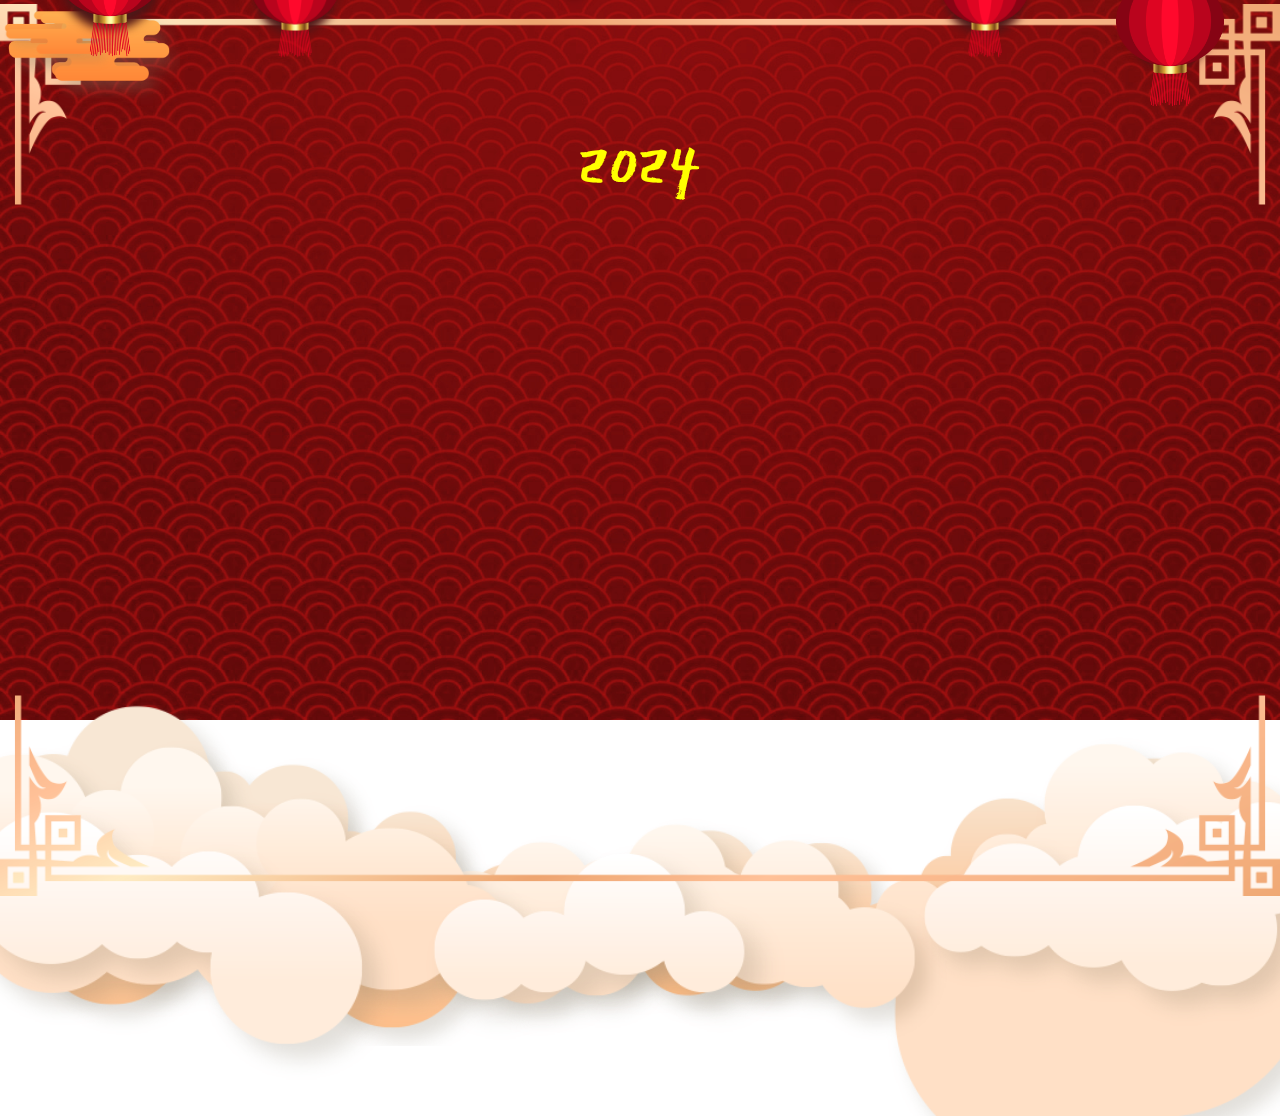
<file: index.html>
<!DOCTYPE html>
<html lang="en">
<head>
    <meta charset="UTF-8">
    <meta http-equiv="X-UA-Compatible" content="IE=edge">
    <link rel="website icon" type="png" href="image/dragon.png">
    <meta name="viewport" content="width=device-width, initial-scale=1.0">
    <link rel="stylesheet" href="https://cdnjs.cloudflare.com/ajax/libs/font-awesome/6.2.1/css/all.min.css" integrity="sha512-MV7K8+y+gLIBoVD59lQIYicR65iaqukzvf/nwasF0nqhPay5w/9lJmVM2hMDcnK1OnMGCdVK+iQrJ7lzPJQd1w==" crossorigin="anonymous" referrerpolicy="no-referrer" />
    <link rel="stylesheet" href="intro.css">
    <title>2024!</title>
</head>
<body>
    <div class="box-slider">
        <div class="slider1">
            <img src="image/bgr.jpg" alt="">
            <div class="happynewyear">
                <div class="textHappynewyear">
                    <div class="box-span">
                        <span></span>
                    </div>
                    <div class="box-span">
                        <span></span>
                    </div>
                    <div class="box-span">
                        <span></span>
                    </div>
                    <div class="box-span">
                        <span></span>
                    </div>
                </div>
            </div>
            <div class="box-button">
                <div class="button">
                    <button>Hãy ấn vào đây!</button>
                    <span><i class="fas fa-question-circle"></i></span>
                </div>
            </div>
            <div class="box-slider_img1">
                <div class="slider-img1">
                    <img src="image/circular-pattern.png" alt="">
                </div>
                <div class="pattern">
                    <img src="image/pattern.png" alt="">
                </div>
            </div>
            <div class="circle">
                <span></span>
            </div>
            <div class="box-flower">
                <div class="flower-img">
                    <img src="image/flower.png" alt="">
                </div>
                <div class="flower-img">
                    <img src="image/flower.png" alt="">
                </div>
                <div class="flower-img">
                    <img src="image/flower1.png" alt="">
                </div>
                <div class="flower-img">
                    <img src="image/flower1.png" alt="">
                </div>
                <div class="flower-img">
                    <img src="image/flower2.png" alt="">
                </div>
                <div class="flower-img">
                    <img src="image/flower2.png" alt="">
                </div>
            </div>
            <div class="box-slider_img2">
                <div class="box-slider-img2">
                    <div class="slider-img2">
                        <img src="image/lanterns.png" alt="">
                    </div>
                </div>
                <div class="box-slider-img3">
                    <div class="slider-img3">
                        <img src="image/lanterns.png" alt="">
                    </div>
                </div>
                <div class="box-slider-img4">
                    <div class="slider-img4">
                        <img src="image/lanterns.png" alt="">
                    </div>
                </div>
                <div class="box-slider-img5">
                    <div class="slider-img5">
                        <img src="image/lanterns.png" alt="">
                    </div>
                </div>
            </div>
            <div class="slider-img6">
                <img src="image/cloud-red3.png" alt="">
                <img src="image/cloud-red3.png" alt="">
                <img src="image/cloud-red3.png" alt="">
            </div>
            <div class="box-lion_dance">
                <div class="lion_dance1">
                    <img src="image/Lion-dance.gif" alt="">
                </div>
                <div class="lion_dance2">
                    <img src="image/Lion-dance2.gif" alt="">
                </div>
            </div>
            <div class="cat">
                <img src="image/dragon.png" alt="">
            </div>
            <div class="box-number">
                <div class="number2023">
                    <div class="number">
                        <span>2</span>
                    </div>
                    <div class="number">
                        <span>0</span>
                    </div>
                    <div class="number">
                        <span>2</span>
                    </div>
                    <div class="number">
                        <span>4</span>
                    </div>
                </div>
            </div>
            <div class="box-rim">
                <div class="rim1">
                    <img src="image/rim1.png" alt="">
                </div>
                <div class="rim2">
                    <img src="image/rim1.png" alt="">
                </div>
            </div>
            <div class="box-texture_clouds">
                <div class="texture_clouds1">
                    <img src="image/texture-clouds.png" alt="">
                </div>
                <div class="texture_clouds1">
                    <img src="image/texture-clouds.png" alt="">
                </div>
                <div class="texture_clouds1">
                    <img src="image/texture-clouds.png" alt="">
                </div>
                <div class="texture_clouds1">
                    <img src="image/texture-clouds.png" alt="">
                </div>
                <div class="texture_clouds1">
                    <img src="image/texture-clouds.png" alt="">
                </div>
            </div>
            <div class="box-big_clouds">
                <div class="big_clouds1">
                    <img src="image/big-clouds1.png" alt="">
                </div>
                <div class="big_clouds2">
                    <img src="image/big-clouds2.png" alt="">
                </div>
                <div class="big_clouds3">
                    <img src="image/big-clouds3.png" alt="">
                </div>
            </div>
        </div>
        <div class="slider2">
            <div class="rhombus"></div>
            <div class="rhombus"></div>
            <div class="rhombus-img">
                <img src="image/1234.png" alt="">
            </div>
            <div class="mail">
                <button><i class="fas fa-gift"></i></button>
                <span class="heart"><i class="fa-solid fa-heart"></i></span>
            </div>
        </div>
        <div class="slider3">
            <div class="box-content">
                <div class="left">
                    <img src="image/bg1.jpg" alt="">
                    <div class="center">

                    </div>
                    <div class="lanterns-content">
                        <img src="image/lanterns.png" alt="">
                    </div>
                    <div class="box-big_flowers">
                        <img src="image/big-flower.png" alt="">
                        <img src="image/big-flower.png" alt="">
                        <img src="image/big-flower.png" alt="">
                        <img src="image/big-flower1.png" alt="">
                        <img src="image/big-flower1.png" alt="">
                        <img src="image/big-flower2.png" alt="">
                        <img src="image/big-flower2.png" alt="">
                        <img src="image/big-flower2.png" alt="">
                    </div>
                    <div class="box-circle_left">
                        <div class="circle_left">
                            <img src="image/circular-pattern.png" alt="">
                            <div class="text-content">
                                <h2>Happy New</h2>
                                <h1>Year</h1>
                                <span>2024</span>
                            </div>
                        </div>
                    </div>
                    <div class="apricot_blossom">
                        <img src="image/apricot-blossom.png" alt="">
                        <img src="image/apricot-blossom.png" alt="">
                        <img src="image/apricot-blossom.png" alt="">
                        <img src="image/apricot-blossom.png" alt="">
                        <img src="image/apricot-blossom.png" alt="">
                        <img src="image/apricot-blossom.png" alt="">
                    </div>
                </div>
                <div class="right">
                    <div class="content">
                        <div class="title">
                            <h1>&#129505Dear&#129505</h1>
                        </div>
                        <p>Kính gửi quý đối tác, quý khách hàng!
                            Chúng tôi trân trọng gửi đến quý vị những lời chúc mừng năm mới 2024.
                            Năm vừa qua, sự hỗ trợ của quý đối tác, lòng tin và ủng hộ của quý khách hàng đã góp phần quan trọng vào thành công của chúng tôi. Chúng tôi hứa sẽ tiếp tục nỗ lực để mang đến cho quý khách hàng những trải nghiệm và giải pháp tốt nhất và cam kết duy trì và phát triển mối quan hệ này trong thời gian tới. 
                            Sau cùng, chúng tôi xin chúc quý vị có những kỳ nghỉ an lành, tràn đầy niềm vui và hạnh phúc bên gia đình, một năm mới sức khoẻ, thành công.
                        </p>
                        <div class="fixedContent">
                            <h3>From: Công ty Cổ phần Hoá Nông An Giang</h3>
                        </div>
                    </div>
                </div>
            </div>
            <i class="fa-solid fa-xmark"></i>
        </div>
    </div>

    <audio id="song">
        <source src="./nhac.mp3" type="audio/mp3">
    </audio>

<script src="intro.js"></script>
</body>
</html>
</file>
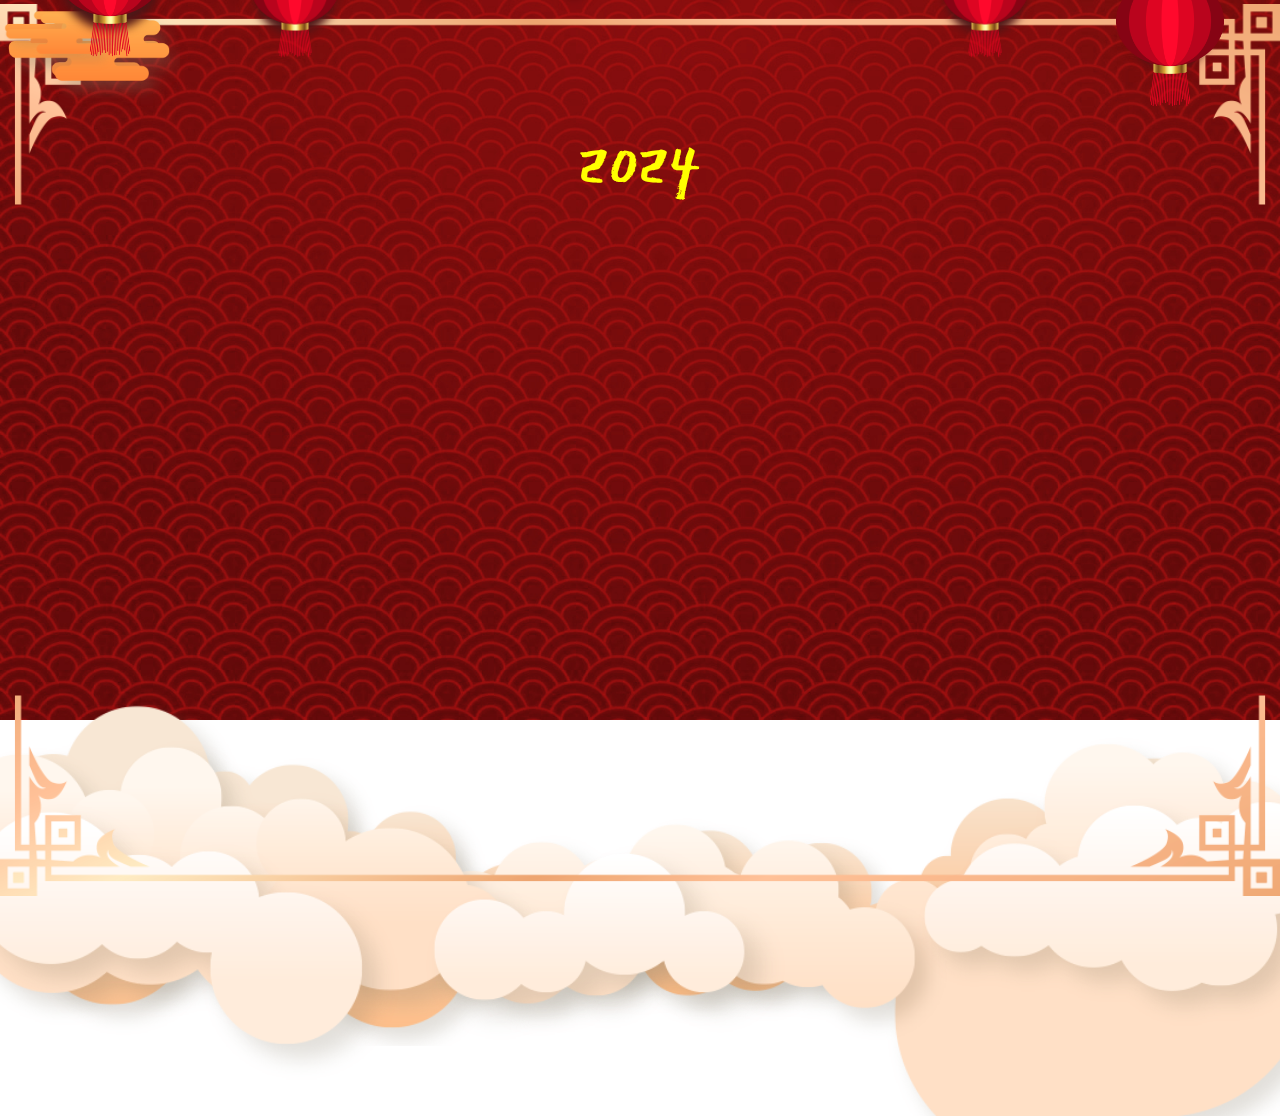
<file: intro.html>
<!DOCTYPE html>
<html lang="en">
<head>
    <meta charset="UTF-8">
    <meta http-equiv="X-UA-Compatible" content="IE=edge">
    <link rel="website icon" type="png" href="image/dragon.png">
    <meta name="viewport" content="width=device-width, initial-scale=1.0">
    <link rel="stylesheet" href="https://cdnjs.cloudflare.com/ajax/libs/font-awesome/6.2.1/css/all.min.css" integrity="sha512-MV7K8+y+gLIBoVD59lQIYicR65iaqukzvf/nwasF0nqhPay5w/9lJmVM2hMDcnK1OnMGCdVK+iQrJ7lzPJQd1w==" crossorigin="anonymous" referrerpolicy="no-referrer" />
    <link rel="stylesheet" href="intro.css">
    <title>2024!</title>
</head>
<body>
    <div class="box-slider">
        <div class="slider1">
            <img src="image/bgr.jpg" alt="">
            <div class="happynewyear">
                <div class="textHappynewyear">
                    <div class="box-span">
                        <span></span>
                    </div>
                    <div class="box-span">
                        <span></span>
                    </div>
                    <div class="box-span">
                        <span></span>
                    </div>
                    <div class="box-span">
                        <span></span>
                    </div>
                </div>
            </div>
            <div class="box-button">
                <div class="button">
                    <button>Hãy ấn vào đây!</button>
                    <span><i class="fa-solid fa-heart"></i></span>
                </div>
            </div>
            <div class="box-slider_img1">
                <div class="slider-img1">
                    <img src="image/circular-pattern.png" alt="">
                </div>
                <div class="pattern">
                    <img src="image/pattern.png" alt="">
                </div>
            </div>
            <div class="circle">
                <span></span>
            </div>
            <div class="box-flower">
                <div class="flower-img">
                    <img src="image/flower.png" alt="">
                </div>
                <div class="flower-img">
                    <img src="image/flower.png" alt="">
                </div>
                <div class="flower-img">
                    <img src="image/flower1.png" alt="">
                </div>
                <div class="flower-img">
                    <img src="image/flower1.png" alt="">
                </div>
                <div class="flower-img">
                    <img src="image/flower2.png" alt="">
                </div>
                <div class="flower-img">
                    <img src="image/flower2.png" alt="">
                </div>
            </div>
            <div class="box-slider_img2">
                <div class="box-slider-img2">
                    <div class="slider-img2">
                        <img src="image/lanterns.png" alt="">
                    </div>
                </div>
                <div class="box-slider-img3">
                    <div class="slider-img3">
                        <img src="image/lanterns.png" alt="">
                    </div>
                </div>
                <div class="box-slider-img4">
                    <div class="slider-img4">
                        <img src="image/lanterns.png" alt="">
                    </div>
                </div>
                <div class="box-slider-img5">
                    <div class="slider-img5">
                        <img src="image/lanterns.png" alt="">
                    </div>
                </div>
            </div>
            <div class="slider-img6">
                <img src="image/cloud-red3.png" alt="">
                <img src="image/cloud-red3.png" alt="">
                <img src="image/cloud-red3.png" alt="">
            </div>
            <div class="box-lion_dance">
                <div class="lion_dance1">
                    <img src="image/Lion-dance.gif" alt="">
                </div>
                <div class="lion_dance2">
                    <img src="image/Lion-dance2.gif" alt="">
                </div>
            </div>
            <div class="cat">
                <img src="image/dragon.png" alt="">
            </div>
            <div class="box-number">
                <div class="number2023">
                    <div class="number">
                        <span>2</span>
                    </div>
                    <div class="number">
                        <span>0</span>
                    </div>
                    <div class="number">
                        <span>2</span>
                    </div>
                    <div class="number">
                        <span>4</span>
                    </div>
                </div>
            </div>
            <div class="box-rim">
                <div class="rim1">
                    <img src="image/rim1.png" alt="">
                </div>
                <div class="rim2">
                    <img src="image/rim1.png" alt="">
                </div>
            </div>
            <div class="box-texture_clouds">
                <div class="texture_clouds1">
                    <img src="image/texture-clouds.png" alt="">
                </div>
                <div class="texture_clouds1">
                    <img src="image/texture-clouds.png" alt="">
                </div>
                <div class="texture_clouds1">
                    <img src="image/texture-clouds.png" alt="">
                </div>
                <div class="texture_clouds1">
                    <img src="image/texture-clouds.png" alt="">
                </div>
                <div class="texture_clouds1">
                    <img src="image/texture-clouds.png" alt="">
                </div>
            </div>
            <div class="box-big_clouds">
                <div class="big_clouds1">
                    <img src="image/big-clouds1.png" alt="">
                </div>
                <div class="big_clouds2">
                    <img src="image/big-clouds2.png" alt="">
                </div>
                <div class="big_clouds3">
                    <img src="image/big-clouds3.png" alt="">
                </div>
            </div>
        </div>
        <div class="slider2">
            <div class="rhombus"></div>
            <div class="rhombus"></div>
            <div class="rhombus-img">
                <img src="image/meomeo.jpeg" alt="">
            </div>
            <div class="mail">
                <button><i class="fa-regular fa-envelope"></i></button>
                <span class="heart"><i class="fa-solid fa-heart"></i></span>
            </div>
        </div>
        <div class="slider3">
            <div class="box-content">
                <div class="left">
                    <img src="image/bg1.jpg" alt="">
                    <div class="center">

                    </div>
                    <div class="lanterns-content">
                        <img src="image/lanterns.png" alt="">
                    </div>
                    <div class="box-big_flowers">
                        <img src="image/big-flower.png" alt="">
                        <img src="image/big-flower.png" alt="">
                        <img src="image/big-flower.png" alt="">
                        <img src="image/big-flower1.png" alt="">
                        <img src="image/big-flower1.png" alt="">
                        <img src="image/big-flower2.png" alt="">
                        <img src="image/big-flower2.png" alt="">
                        <img src="image/big-flower2.png" alt="">
                    </div>
                    <div class="box-circle_left">
                        <div class="circle_left">
                            <img src="image/circular-pattern.png" alt="">
                            <div class="text-content">
                                <h2>Happy New</h2>
                                <h1>Year</h1>
                                <span>2024</span>
                            </div>
                        </div>
                    </div>
                    <div class="apricot_blossom">
                        <img src="image/apricot-blossom.png" alt="">
                        <img src="image/apricot-blossom.png" alt="">
                        <img src="image/apricot-blossom.png" alt="">
                        <img src="image/apricot-blossom.png" alt="">
                        <img src="image/apricot-blossom.png" alt="">
                        <img src="image/apricot-blossom.png" alt="">
                    </div>
                </div>
                <div class="right">
                    <div class="content">
                        <div class="title">
                            <h1>&#129505Dear&#129505</h1>
                        </div>
                        <p>Năm mới đến rồi, chúc mọi người có một bầu trời sức khoẻ, một biển cả tình thương, một đại dương tình cảm, một điệp khúc tình yêu, một người yêu chung thủy, một tình bạn mênh mông, một gia đình thịnh vượng. Chúc các bà, các ông, các cô, các chú, các chị, các anh, các bạn sang năm mới vạn sự như ý, tỉ sự như mơ, làm việc như thơ, đời vui như nhạc, coi tiền như rác, coi bạc như rơm, chung thủy với cơm và sắt son với phở.
                        </p>
                        <div class="fixedContent">
                            <h3>From: Nguyễn Quốc Duy</h3>
                        </div>
                    </div>
                </div>
            </div>
            <i class="fa-solid fa-xmark"></i>
        </div>
    </div>

    <audio id="song">
        <source src="./nhac.mp3" type="audio/mp3">
    </audio>

<script src="intro.js"></script>
</body>
</html>
</file>
<file: intro.css>
@import url('https://fonts.googleapis.com/css2?family=Water+Brush&display=swap');
@import url('https://fonts.googleapis.com/css2?family=East+Sea+Dokdo&display=swap');
@import url('https://fonts.googleapis.com/css2?family=Roboto&display=swap');
@import url('https://fonts.googleapis.com/css2?family=Lobster&display=swap');
@import url('https://fonts.googleapis.com/css2?family=Anton&display=swap');
@import url('https://fonts.googleapis.com/css2?family=Dancing+Script:wght@700&display=swap');
*{
    margin: 0;
    padding: 0;
    box-sizing: border-box;

}
body{
    width: 100vw;
    height: 100vh;
    overflow: hidden;
}
.box-slider{
    width: 100%;
    height: 100%;
    position: relative;
}
.box-slider_img1{
    width: 100%;
    height: 100%;
    position: absolute;
    z-index: 1000;
    top: 0;
}
.slider1{
    width: 100%;
    height: 100%;
    overflow: hidden;
    animation: slider1 3s forwards;
    user-select: none;
}
@keyframes slider1{
    0%{
        transform: scale(3);
        filter: blur(10px);
    }
    100%{
        transform: scale(1);
        filter: blur(0);
    }
}
.slider1 img{
    width: 100%;
}
.happynewyear{
    position: absolute;
    width: 100%;
    display: flex;
    justify-content: center;
    top: 0;
    left: 0;
    z-index: 100000;
}
.textHappynewyear{
    position: absolute;
    width: 500px;
    height: 80px;
    display: flex;
    justify-content: space-between;
    top: 20px;
    transform: translateY(-130px);
    animation: textHappyTransform 1s 3s forwards;
}
@keyframes textHappyTransform{
    0%{
        transform: translateY(-130px);
    }
    50%,100%{
        transform: translateY(0px);
    }
}
.box-span{
    top: 0;
}
.textHappynewyear .box-span span{
    width: 80px;
    height: 80px;
    background-color: red;
    transform: rotate(45deg);
    display: flex;
    justify-content: center;
    align-items: center;
    box-shadow: inset 0px 0px 10px rgb(0, 0, 0, 0.6);
}
.textHappynewyear .box-span:nth-child(1){
    animation: rotateText 5s linear infinite;
}
@keyframes rotateText{
    0%{
        transform: rotate(0deg);
        transform-origin: top;
    }
    25%{
        transform: rotate(5deg);
        transform-origin: top;
    }
    50%{
        transform: rotate(0deg);
        transform-origin: top;
    }
    75%{
        transform: rotate(-5deg);
        transform-origin: top;
    }
    100%{
        transform: rotate(0deg);
        transform-origin: top;
    }
}
.textHappynewyear .box-span:nth-child(2){
    animation: rotateText2 3s linear infinite;
}
@keyframes rotateText2{
    0%{
        transform: rotate(0deg);
        transform-origin: top;
    }
    25%{
        transform: rotate(5deg);
        transform-origin: top;
    }
    50%{
        transform: rotate(0deg);
        transform-origin: top;
    }
    75%{
        transform: rotate(-5deg);
        transform-origin: top;
    }
    100%{
        transform: rotate(0deg);
        transform-origin: top;
    }
}
.textHappynewyear .box-span:nth-child(3){
    animation: rotateText3 7s linear infinite;
}
@keyframes rotateText3{
    0%{
        transform: rotate(0deg);
        transform-origin: top;
    }
    25%{
        transform: rotate(5deg);
        transform-origin: top;
    }
    50%{
        transform: rotate(0deg);
        transform-origin: top;
    }
    75%{
        transform: rotate(-5deg);
        transform-origin: top;
    }
    100%{
        transform: rotate(0deg);
        transform-origin: top;
    }
}
.textHappynewyear .box-span:nth-child(4){
    animation: rotateText4 4s linear infinite;
}
@keyframes rotateText4{
    0%{
        transform: rotate(0deg);
        transform-origin: top;
    }
    25%{
        transform: rotate(5deg);
        transform-origin: top;
    }
    50%{
        transform: rotate(0deg);
        transform-origin: top;
    }
    75%{
        transform: rotate(-5deg);
        transform-origin: top;
    }
    100%{
        transform: rotate(0deg);
        transform-origin: top;
    }
}
.textHappynewyear span::before{
    position: absolute;
    content: '';
    width: 100%;
    height: 100%;
    border: 2px solid #ffe100;
    box-shadow: 8px 3px 15px rgb(0, 0, 0, 0.6);
}
.textHappynewyear .box-span:nth-child(1) span::after{
    position: absolute;
    content: 'Chúc';
    transform: rotate(-45deg);
    font-family: 'Water Brush', cursive;
    font-size: 40px;
    color: #ffe100;
    animation: textHappy1 4s linear infinite;
}
@keyframes textHappy1{
    0%{
        content: 'Chúc';
    }
    33.333%{
        content: 'Vạn';
    }
    66.6667%{
        content: 'An';
    }
    100%{
        content: 'Chúc';
    }
}
.textHappynewyear .box-span:nth-child(2) span::after{
    position: absolute;
    content: 'Mừng';
    transform: rotate(-45deg);
    font-family: 'Water Brush', cursive;
    font-size: 35px;
    color: #ffe100;
    animation: textHappy2 4s linear infinite;
}
@keyframes textHappy2{
    0%{
        content: 'Mừng';
    }
    33.333%{
        content: 'Sự';
    }
    66.6667%{
        content: 'Khang';
    }
    100%{
        content: 'Mừng';
    }
}
.textHappynewyear .box-span:nth-child(3) span::after{
    position: absolute;
    content: 'Năm';
    transform: rotate(-45deg);
    font-family: 'Water Brush', cursive;
    font-size: 40px;
    color: #ffe100;
    animation: textHappy3 4s linear infinite;
}
@keyframes textHappy3{
    0%{
        content: 'Năm';
    }
    33.333%{
        content: 'Như';
    }
    66.6667%{
        content: 'Thịnh';
    }
    100%{
        content: 'Năm';
    }
}
.textHappynewyear .box-span:nth-child(4) span::after{
    position: absolute;
    content: 'Mới';
    transform: rotate(-45deg);
    font-family: 'Water Brush', cursive;
    font-size: 40px;
    color: #ffe100;
    animation: textHappy4 4s linear infinite;
}
@keyframes textHappy4{
    0%{
        content: 'Mới';
    }
    33.333%{
        content: 'Ý';
    }
    66.6667%{
        content: 'Vượng';
    }
    100%{
        content: 'Mới';
    }
}
.box-slider_img1{
    animation: scaleRotate 1s 4s forwards;
    opacity: 0;
    transform: scale(0.3);
}
.slider1 .slider-img1{
    position: absolute;
    width: 400px;
    top: 50%;
    left: 50%;
    transform: translate(-50%, -50%);
    display: flex;
    justify-content: center;
    align-items: center;
    z-index: 10;
    animation:sliderImg2 20s linear infinite;
}
@keyframes scaleRotate{
    0%{
        opacity: 0;
        transform: scale(0.3);
    }
    100%{
        opacity: 1;
        transform: scale(1);
    }
}
@keyframes sliderImg2{
    0%{
        transform: translate(-50%, -50%) rotate(0deg);
    }
    100%{
        transform: translate(-50%, -50%) rotate(360deg);
    }
}
.slider1 .slider-img1::before{
    position: absolute;
    content: '';
    width: calc(100% - 40px);
    height: calc(100% - 40px);
    background-color: #aa0000;
    border-radius: 50%;
    z-index: -1;
    box-shadow: inset 0px 0px 80px rgb(0, 0, 0);
}
.slider1 .slider-img1 img{
    width: 100%;
}
.box-number{
    position: absolute;
    top: 0;
    left: 0;
    z-index: 10000;
    width: 100%;
    height: 100%;
    pointer-events: none;
}
.number2023{
    position: absolute;
    display: flex;
    top: 63%;
    left: 50%;
    align-items: center;
    justify-content: center;
    transform: translate(-50%,-50%);
    font-family: 'East Sea Dokdo', cursive;
    color: rgb(255, 255, 0);
    font-size: 75px;
}
.number2023 .number:nth-child(1){
    position: relative;
    top: -400px;
    animation: number1 1.5s 4.5s linear forwards;
}
@keyframes number1{
    0%{
        top: -400px;
        left: -100px;
        transform: rotate(15deg);
        /* transform-origin: left; */
    }
    20%{
        top: 0px;
        left: -100px;
        transform: rotate(15deg);
        /* transform-origin: left; */
    }
    23%{
        top: -10px;
        left: -97px;
        transform: rotate(10deg);
    }
    25%{
        top: -20px;
        left: -95px;
    }
    28%{
        top: -28px;
        left: -90px;
    }
    30%{
        top: -35px;
        left: -85px;
    }
    33%{
        top: -41.5px;
        left: -82px;
    }
    35%{
        top: -50px;
        left: -80px;
    }
    40%{
        top: -62px;
        left: -75px;
    }
    45%{
        top: -68px;
        left: -70px;
    }
    50%{
        top: -70px;
        left: -65px;
    }
    52.5%{
        top: -69px;
        left: -62px;
    }
    55%{
        top: -68px;
        left: -60px;
    }
    57.5%{
        top: -65px;
        left: -55px;
    }
    60%{
        top: -62px;
        left: -50px;
    }
    62.5%{
        top: -59px;
        left: -48px;
    }
    65%{
        top: -50px;
        left: -45px;
    }
    67.5%{
        top: -41.5px;
        left: -43px;
    }
    70%{
        top: -35px;
        left: -40px;
    }
    72.5%{
        top: -28px;
        left: -38px;
    }
    75%{
        top: -20px;
        left: -35px;
    }
    77.5%{
        top: -10px;
        left: -33px;
    }
    80%{
        top: 0;
        left: -30px;
        transform: rotate(-15deg);
    }
    82.5%{
        top: -3px;
        left: -27px;
    }
    85%{
        top: -8px;
        left: -22.5px;
    }
    90%{
        top: -20px;
        left: -15px;
    }
    95%{
        top: -8px;
        left: -7.5px;
    }
    100%{
        top: 0px;
        left: 0px;
        transform: rotate(0deg);
        transform-origin: left;
    }
}
.number2023 .number:nth-child(2){
    position: relative;
    top: -400px;
    animation: number1 1.5s 5.5s linear forwards;
}
.number2023 .number:nth-child(3){
    position: relative;
    top: -400px;
    animation: number1 1.5s 6.5s linear forwards;
}
.number2023 .number:nth-child(4){
    position: relative;
    top: -400px;
    animation: number1 1.5s 7.5s linear forwards;
}
.box-button{
    position: absolute;
    top: 75%;
    left: 50%;
    transform: translate(-50%,-50%) scale(0);
    z-index: 10000;
    animation: scaleButton 3s 10s linear forwards;
}
@keyframes scaleButton{
    0%{
        transform: translate(-50%,-50%) scale(0);
    }
    10%{
        transform: translate(-50%,-50%) scale(1.3);
    }
    20%{
        transform: translate(-50%,-50%) scale(0.7);
    }
    30%,100%{
        transform: translate(-50%,-50%) scale(1);
    }
}
.box-button .button{
    width: 170px;
    height: 50px;
    display: flex;
    justify-content: center;
    align-items: center;
}
.box-button .button button{
    padding: 10px 15px;
    background-color: rgb(199,37,68);
    font-family: 'Dancing Script', cursive;
    border: none;
    color: #ffe100;
    font-size: 16px;
    font-weight: bold;
    border-radius: 4px 0px 0px 4px;
    cursor: pointer;
    transition: 0.5s;
}
.box-button .button button:hover{
    background-color: rgb(180, 32, 59);
    color: aliceblue;
}
.box-button .button span{
    position: relative;
    width: 42px;
    height: 42px;
    background-color: rgb(199,37,68);
    margin-left: -2px;
    border-radius: 0px 6px 6px 0px;
    cursor: pointer;
    display: flex;
    justify-content: center;
    align-items: center;
    transition: 0.5s;
}
.box-button .button button:hover ~ span{
    transform: translateY(-4px);
    background-color: rgb(186, 35, 62);
    box-shadow: -2px 2px 5px rgb(0, 0, 0, 0.5);
}
.box-button .button span i{
    color: #fff;
    transition: 0.5s;
}
.box-button .button button:hover ~ span i{
    color: rgb(255, 41, 80);
    transform: rotate(360deg);
    filter: drop-shadow(0px 0px 10px rgb(255, 187, 199));
}
.circle{
    position: absolute;
    top: 0;
    left: 0;
    width: 100%;
    height: 100%;
    display: flex;
    justify-content: center;
    align-items: center;
}
.circle span{
    position: absolute;
    width: 450px;
    height: 450px;
    background: #db0000;
    border-radius: 50%;
    display: flex;
    justify-content: center;
    align-items: center;
    box-shadow: 0 0 30px rgb(0, 0, 0);
    opacity: 0;
    animation: scaleRotate 1s 3s forwards;
}
.circle span::before{
    position: absolute;
    content: '';
    width: 100%;
    height: 100%;
    border: 4px solid #ffe100;
    border-radius: 50%;
}
.pattern{
    position: absolute;
    top: 50%;
    left: 50%;
    transform: translate(-50%, -50%);
    content: '';
    width: 230px;
    height: 230px;
    display: flex;
    justify-content: center;
    align-items: center;
    z-index: 1000;
    overflow: hidden;
    background-color: #aa0000;
    border-radius: 50%;
    box-shadow: inset 0px 0px 15px rgb(0, 0, 0, 0.6);
}
.pattern img{
    width: 570px;
    opacity: 0.5;
}
.box-flower{
    position: absolute;
    top: 0;
    left: 0;
    width: 100%;
    animation: scaleRotate 1s 4s forwards;
    opacity: 0;
    transition: all 1s;
    transform: scale(0.3);
    z-index: 80;
}
.flower-img:nth-child(1){
    position: absolute;
    width: 100px;
    top: 100px;
    left: 460px;
    z-index: 1000;
    animation: rotateFlower 3s linear infinite;
}
@keyframes rotateFlower{
    0%{
        transform: rotate(0deg);
    }
    100%{
        transform: rotate(360deg);
    }
}
.flower-img:nth-child(4){
    position: absolute;
    width: 130px;
    top: 380px;
    right: 430px;
    z-index: 1000;
    /* filter: drop-shadow(-5px 6px 5px rgb(0, 0, 0, 0.5)); */
    animation: rotateFlower2 5s linear infinite;
}
@keyframes rotateFlower2{
    0%{
        transform: rotate(360deg);
    }
    100%{
        transform: rotate(0deg);
    }
}
.flower-img:nth-child(3){
    position: absolute;
    width: 180px;
    top: 140px;
    left: 350px;
    z-index: 10;
    /* filter: drop-shadow(-5px 6px 5px rgb(0, 0, 0, 0.5)); */
    animation: rotateFlower2 3s linear infinite;
}
.flower-img:nth-child(6){
    position: absolute;
    width: 100px;
    top: 330px;
    right: 420px;
    z-index: 70;
    /* filter: drop-shadow(-5px 6px 5px rgb(0, 0, 0, 0.5)); */
    animation: rotateFlower 3s linear infinite;
}
.flower-img:nth-child(5){
    position: absolute;
    width: 125px;
    top: 110px;
    left: 400px;
    z-index: 10;
    /* filter: drop-shadow(-5px 6px 5px rgb(0, 0, 0, 0.5)); */
    animation: rotateFlower2 5s linear infinite;
}
.flower-img:nth-child(2){
    position: absolute;
    width: 180px;
    top: 390px;
    right: 460px;
    z-index: 10;
    /* filter: drop-shadow(-5px 6px 5px rgb(0, 0, 0, 0.5)); */
    animation: rotateFlower2 4s linear infinite;
}
.box-slider_img2{
    position: absolute;
    width: 100%;
    height: 100%;
    top: 0;
    left: 0;
}
.box-slider-img2{
    position: absolute;
    width: 160px;
    top: -200px;
    left: 0;
    z-index: 100;
    animation: dichchuyen1 2s forwards,
                 lanterns 3s infinite linear;
    animation-delay: 2s;
}
@keyframes dichchuyen1{
    0%{
        top: -150px;
        left: 0;
    }
    30%{
        top: 0;
        left: 0;
    }
    50%{
        top: -20px;
        left: 0;
    }
    100%{
        top: 0;
        left: 0;
    }
}
.box-slider-img2 .slider-img2{
    position: absolute;
    top: 100px;
    left: 30px;
    width: 160px;
    display: flex;
    justify-content: center;
    align-items: center;
    z-index: 100;
}
@keyframes lanterns {
    0%{
        transform: rotate(0deg);
        transform-origin: top;
    }
    25%{
        transform-origin: top;
        transform: rotate(5deg);
    }
    50%{
        transform-origin: top;
        transform: rotate(0deg);
    }
    75%{
        transform-origin: top;
        transform: rotate(-5deg);
    }
    100%{
        transform: rotate(0deg);
        transform-origin: top;
    }
}
.box-slider-img2 .slider-img2::before{
    position: absolute;
    content: '';
    width: 100px;
    height: 100px;
    background-image: radial-gradient(circle farthest-corner at center, #373737 0%, #5d0000 100%);
    top: 50%;
    left: 50%;
    transform: translate(-50%, -50%);
    border-radius: 50%;
    filter: blur(5px);
    z-index: -1;
}
.box-slider-img2 .slider-img2::after{
    position: absolute;
    content: '';
    width: 2px;
    height: 200px;
    background: #ffe100;
    z-index: -1;
    top: -145px;
}
.slider-img2 img{
    width: 100%;
    z-index: 9;
}
.box-slider-img3{
    position: absolute;
    top: -120px;
    left: 230px;
    width: 130px;
    height: auto;
    z-index: 100;
    animation: dichchuyen2 2s 2s forwards,
             lanterns 3s 1s infinite linear;
}
@keyframes dichchuyen2{
    0%{
        top: -120px;
        left: 230px;
    }
    30%{
        top: 0;
        left: 230px;
    }
    50%{
        top: -20px;
        left: 230px;
    }
    100%{
        top: 0;
        left: 230px;
    }
}
.box-slider-img3 .slider-img3{
    position: absolute;
    top: 50px;
    width: 130px;
    display: flex;
    justify-content: center;
    align-items: center;
    z-index: 10;
}
.box-slider-img3 .slider-img3::before{
    position: absolute;
    content: '';
    width: 80px;
    height: 80px;
    background-image: radial-gradient(circle farthest-corner at center, #373737 0%, #5d0000 100%);
    top: 50%;
    left: 50%;
    transform: translate(-50%, -50%);
    border-radius: 50%;
    filter: blur(5px);
    z-index: -1;
}
.box-slider-img3 .slider-img3::after{
    position: absolute;
    content: '';
    width: 2px;
    height: 200px;
    background: #ffe100;
    z-index: -1;
    top: -145px;
}
.slider-img3 img{
    width: 100%;
    z-index: 9;
}
.box-slider-img4{
    position: absolute;
    top: -120px;
    right: 230px;
    width: 130px;
    height: auto;
    z-index: 100;
    animation: dichchuyen3 2s 2s forwards,
                 lanterns 3s 1s infinite linear;
}
@keyframes dichchuyen3{
    0%{
        top: -120px;
        right: 230px;
    }
    30%{
        top: 0;
        right: 230px;
    }
    50%{
        top: -20px;
        right: 230px;
    }
    100%{
        top: 0;
        right: 230px;
    }
}
.box-slider-img4 .slider-img4{
    position: absolute;
    top: 50px;
    width: 130px;
    display: flex;
    justify-content: center;
    align-items: center;
    z-index: 10;
}
.box-slider-img4 .slider-img4::before{
    position: absolute;
    content: '';
    width: 80px;
    height: 80px;
    background-image: radial-gradient(circle farthest-corner at center, #373737 0%, #5d0000 100%);
    top: 50%;
    left: 50%;
    transform: translate(-50%, -50%);
    border-radius: 50%;
    filter: blur(5px);
    z-index: -1;
}
.box-slider-img4 .slider-img4::after{
    position: absolute;
    content: '';
    width: 2px;
    height: 200px;
    background: #ffe100;
    z-index: -1;
    top: -145px;
}
.slider-img4 img{
    width: 100%;
    z-index: 9;
}
.box-slider-img5{
    position: absolute;
    top: -150px;
    right: 30px;
    width: 160px;
    height: auto;
    z-index: 100;
    animation: dichchuyen4 2s 2s forwards,
                 lanterns 3s infinite linear;
}
@keyframes dichchuyen4{
    0%{
        top: -150px;
        right: 30px;
    }
    30%{
        top: 0;
        right: 30px;
    }
    50%{
        top: -20px;
        right: 30px;
    }
    100%{
        top: 0;
        right: 30px;
    }
}
.box-slider-img5 .slider-img5{
    position: absolute;
    top: 100px;
    width: 160px;
    display: flex;
    justify-content: center;
    align-items: center;
    z-index: 10;
}
.box-slider-img5 .slider-img5::before{
    position: absolute;
    content: '';
    width: 80px;
    height: 80px;
    background-image: radial-gradient(circle farthest-corner at center, #373737 0%, #5d0000 100%);
    top: 50%;
    left: 50%;
    transform: translate(-50%, -50%);
    border-radius: 50%;
    filter: blur(5px);
    z-index: -1;
}
.box-slider-img5 .slider-img5::after{
    position: absolute;
    content: '';
    width: 2px;
    height: 200px;
    background: #ffe100;
    z-index: -1;
    top: -145px;
}
.slider-img5 img{
    width: 100%;
    z-index: 9;
}
.slider-img6{
    position: absolute;
    top: 0;
    left: 0;
    z-index: 100;
}
.slider-img6 img:nth-child(1){
    width: 170px;
    filter: drop-shadow(5px 5px 7px rgb(0, 0, 0, 0.5));
    margin-top: 120px;
    margin-left: -160px;
    position: absolute;
    z-index: 11;
    animation: cloudRed1 2s 3s forwards;
}
@keyframes cloudRed1{
    0%{
        margin-left: -160px;
    }
    50%,100%{
        margin-left: 210px;
    }
}
.slider-img6 img:nth-child(2){
    width: 160px;
    filter: drop-shadow(5px 7px 8px rgb(0, 0, 0, 0.4));
    margin-top: 200px;
    margin-left: 1500px;
    position: absolute;
    z-index: 11;
    animation: cloudRed2 2s 3s forwards;
}
@keyframes cloudRed2{
    0%{
        margin-left: 1500px;
    }
    50%,100%{
        margin-left: 800px;
    }
}
.slider-img6 img:nth-child(3){
    width: 180px;
    filter: drop-shadow(-8px 5px 7px rgb(0, 0, 0, 0.4));
    margin-top: 450px;
    margin-left: -170px;
    position: absolute;
    z-index: 11;
    transform: scaleX(-1) rotate(-5deg);
    animation: cloudRed3 2s 3s forwards;
}
@keyframes cloudRed3{
    0%{
        margin-left: -100px;
    }
    50%,100%{
        margin-left: 440px;
    }
}
.box-lion_dance{
    position: absolute;
    top: 0;
    left: 0;
    width: 100%;
    height: 100%;
}
.box-lion_dance .lion_dance1{
    position: absolute;
    width: 250px;
    top: 290px;
    right: 180px;
    z-index: 100;
    transform: scale(0);
    animation: lionDance 3s 3.5s forwards alternate;
}
@keyframes lionDance{
    0%{
        transform: scale(0);
    }
    10%{
        transform: scale(1.3);
    }
    20%{
        transform: scale(0.7);
    }
    30%,100%{
        transform: scale(1);
    }
}
.box-lion_dance .lion_dance1::before{
    position: absolute;
    content: '';
    width: 120px;
    height: 15px;
    background-color: rgb(0, 0, 0);
    border-radius: 10px;
    left: 60%;
    bottom: 60px;
    transform: translateX(-50%);
    filter: blur(8px);
    z-index: -1;
}
.box-lion_dance .lion_dance2{
    position: absolute;
    width: 250px;
    top: 310px;
    left: 200px;
    z-index: 100;
    transform: scale(0);
    animation: lionDance 3s 3.5s forwards alternate;
}
.box-lion_dance .lion_dance2::before{
    position: absolute;
    content: '';
    width: 100px;
    height: 15px;
    background-color: rgb(0, 0, 0);
    border-radius: 10px;
    left: 44%;
    bottom: 27px;
    transform: translateX(-50%);
    filter: blur(8px);
    z-index: -1;
}
.cat{
    position: absolute;
    top: 50%;
    left: 50%;
    opacity: 0;
    transform: translate(-50%, -50%) scale(0);
    z-index: 1000;
    transition: .5s;
    cursor: pointer;
    animation: scaleCat 1s 4.2s forwards;
}
@keyframes scaleCat{
    0%{
        opacity: 0;
        top: 50%;
        left: 50%;
        transform: translate(-50%, -50%) scale(0);
    }
    100%{
        opacity: 1;
        top: 50%;
        left: 50%;
        transform: translate(-50%, -50%) scale(1);
    }
}
.cat:hover{
    filter: drop-shadow(0 0 25px rgb(255, 255, 0));
}
.cat img{
    width: 190px;
    margin-top: -5rem;
}
.box-rim{
    position: absolute;
    width: 100%;
    height: 100%;
    top: 0;
    left: 0;
    z-index: 10;
}
.box-rim .rim1{
    top: 0;
    transform: scaleY(-1);
}
.box-rim .rim2{
    position: absolute;
    bottom: 0;
    width: 100%;
}
.box-texture_clouds{
    position: absolute;
    top: 0;
    left: 0;
    width: 100%;
}
.texture_clouds1:nth-child(1){
    position: absolute;
    width: 120px;
    animation: textureClouds1 60s infinite linear;
}
@keyframes textureClouds1{
    0%{
        top: 200px;
        left: -150px;
    }
    50%{
        top: 200px;
        left: 1300px;
    }
    100%{
        top: 200px;
        left: -150px;
    }
}
.texture_clouds1 img{
    width: 120px;
}
.texture_clouds1:nth-child(2){
    position: absolute;
    /* top: 320px;
    left: 280px; */
    width: 130px;
    z-index: 10;
    animation: textureClouds2 30s infinite linear;
}
@keyframes textureClouds2{
    0%{
        top: 320px;
        left: -150px;
    }
    50%{
        top: 320px;
        left: 1300px;
    }
    100%{
        top: 200px;
        left: -150px;
    }
}
.texture_clouds1:nth-child(2) img{
    width: 170px;
}
.texture_clouds1:nth-child(3){
    position: absolute;
    /* top: 150px;
    right: 180px; */
    width: 100px;
    z-index: 10;
    animation: textureClouds3 65s infinite linear;
}
@keyframes textureClouds3{
    0%{
        top: 150px;
        right: -150px;
    }
    50%{
        top: 150px;
        right: 1300px;
    }
    100%{
        top: 150px;
        right: -150px;
    }
}
.texture_clouds1:nth-child(3) img{
    width: 100px;
}
.texture_clouds1:nth-child(4){
    position: absolute;
    /* top: 260px;
    right: 250px; */
    width: 180px;
    z-index: 10;
    animation: textureClouds4 20s infinite linear;
}
@keyframes textureClouds4{
    0%{
        top: 260px;
        right: -150px;
    }
    50%{
        top: 260px;
        right: 1300px;
    }
    100%{
        top: 260px;
        right: -150px;
    }
}
.texture_clouds1:nth-child(4) img{
    width: 180px;
}
.texture_clouds1:nth-child(5){
    position: absolute;
    /* top: 380px;
    right: 30px; */
    width: 120px;
    z-index: 10;
    animation: textureClouds5 50s infinite linear;
}
@keyframes textureClouds5{
    0%{
        top: 380px;
        right: -150px;
    }
    50%{
        top: 380px;
        right: 1300px;
    }
    100%{
        top: 380px;
        right: -150px;
    }
}
.texture_clouds1:nth-child(5) img{
    width: 120px;
}
.box-big_clouds{
    position: absolute;
    top: 0;
    left: 0;
    width: 100%;
    height: 100%;
    display: flex;
    justify-content: center;
    align-items: center;
}
.big_clouds1{
    position: absolute;
    bottom: -190px;
    width: 110%;
    z-index: 7;
    animation: bigClouds1 4s infinite alternate;
}
@keyframes bigClouds1{
    0%{
        transform: scale(1);
    }
    50%{
        transform: scale(0.98);
    }
    100%{
        transform: scale(1);
    }
}
.big_clouds2{
    position: absolute;
    bottom: -220px;
    width: 110%;
    z-index: 6;
    animation: bigClouds2 3s infinite alternate;
}
@keyframes bigClouds2{
    0%{
        transform: scale(1);
    }
    50%{
        transform: scale(0.98);
    }
    100%{
        transform: scale(1);
    }
}
.big_clouds3{
    position: absolute;
    bottom: -150px;
    width: 110%;
    z-index: 5;
    animation: bigClouds3 2s infinite alternate;
}
@keyframes bigClouds3{
    0%{
        transform: scale(1);
    }
    50%{
        transform: scale(0.98);
    }
    100%{
        transform: scale(1);
    }
}


/* ---------slider2-------- */
.slider2{
    position: absolute;
    top: 50%;
    left: 50%;
    transform: translate(-50%, -50%);
    display: flex;
    justify-content: center;
    align-items: center;
    z-index: 100;
    user-select: auto;
}
.slider2 .rhombus:nth-child(1){
    position: absolute;
    width: 396px;
    height: 370px;
    background: #fff;
    transform: rotate(-35deg) skewX(20deg) scale(0);
    border: 4px solid rgb(255, 255, 0);
    box-shadow: 0 0 10px rgb(0, 0, 0),
                0 0 30px rgb(0, 0, 0, 0.5);
    transition: 1s;
}
.slider2 .rhombus:nth-child(2){
    position: absolute;
    width: 310px;
    height: 284px;
    background: #fff;
    transform: rotate(-35deg) skewX(20deg) scale(0);
    border: 4px solid rgb(255, 255, 0);
    box-shadow: 0 0 10px rgb(0, 0, 0, 0.5),
                0 0 20px rgb(0, 0, 0, 0.1);
}
.rhombus-img{
    width: 250px;
    height: 250px;
    background-color: #fff;
    border: 4px solid rgb(255, 255, 0);
    z-index: 100;
    box-shadow: 0 0 10px rgb(0, 0, 0, 0.5),
                0 0 20px rgb(0, 0, 0, 0.1);
    overflow: hidden;
    border-radius: 50%;
    transform: scale(0);
}
.rhombus-img img{
    width: 100%;
    height: 100%;
    object-fit: cover;
    transition: 0.5s;
}
.mail{
    position: absolute;
    z-index: 100000;
    margin-top: 330px;
    width: 100px;
    height: 40px;
    display: flex;
    justify-content: center;
    align-items: center;
    cursor: pointer;
    transform: scale(0);
}
.mail button{
    padding: 10px 15px;
    background-color: rgb(199,37,68);
    border: none;
    font-size: 25px;
    border-radius: 4px 0px 0px 4px;
    transition: 0.5s;
    width: 58px;
    height: 40px;
    display: flex;
    justify-content: center;
    align-items: center;
    cursor: pointer;
    color: #fff;
}
.mail button >i{
    transition: 0.5s;
}
.mail span{
    position: relative;
    width: 44px;
    height: 44px;
    background-color: rgb(199,37,68);
    margin-left: -2px;
    border-radius: 0px 6px 6px 0px;
    cursor: pointer;
    display: flex;
    justify-content: center;
    align-items: center;
    transition: 0.5s;
}
.heart i{
    color: #fff;
    transition: 1s;
}
.mail:hover button i{
    cursor: pointer;
    color: rgb(255, 41, 80);
    filter: drop-shadow(0px 0px 10px rgb(255, 187, 199));
    animation: rotateMail 0.5s linear infinite;
}
@keyframes rotateMail{
    0%{
        transform: rotate(0deg);
    }
    25%{
        transform: rotate(5deg);
    }
    50%{
        transform: rotate(0deg);
    }
    75%{
        transform: rotate(-5deg);
    }
    100%{
        transform: rotate(0deg);
    }
}
.mail:hover > .heart{
    transform: translateY(-4px);
    background-color: rgb(186, 35, 62);
    box-shadow: -2px 2px 5px rgb(0, 0, 0, 0.5);
}

.mail:hover > .heart i{
    color: rgb(255, 41, 80);
    transform: rotate(360deg);
    filter: drop-shadow(0px 0px 10px rgb(255, 187, 199));
}

.slider3{
    position: absolute;
    width: 100%;
    height: 100%;
    top: 0;
    left: 0;
    background: rgb(0, 0, 0, 0.5);
    z-index: 100000;
    display: flex;
    justify-content: center;
    align-items: center;
    transform: scale(0);
    transition: all 0.5s;
}
.slider3.active{
    transform: scale(1);
}
.slider3 i{
    position: absolute;
    top: 20px;
    right: 20px;
    color: #fff;
    font-size: 30px;
    cursor: pointer;
}
.box-content{
    position: relative;
    width: 800px;
    height: 500px;
    display: flex;
    overflow: hidden;
    background: linear-gradient(360deg,rgb(206, 19, 53) 0%, rgb(199, 20, 53) 100%);
}
.box-content .left{
    position: relative;
    width: 50%;
    height: 100%;
    border-right: 1px solid rgb(0, 0, 0, 0.2);
    box-shadow: 0 0 5px rgb(0, 0, 0, 0.5);
    overflow: hidden;
    display: flex;
    justify-content: center;
    align-items: center;
}
.left > img{
    opacity: 0.4;
    width: 1000px;
    height: 600px;
}
.left .center{
    position: absolute;
    width: 60%;
    height: 100%;
    background: rgb(156, 19, 58);
    border-left: 3px solid rgb(255, 255, 0);
    border-right: 3px solid rgb(255, 255, 0);
    display: flex;
    justify-content: center;
}
.left .center::before{
    position: absolute;
    content: '';
    width: 260px;
    height: 100%;
    border-left: 5px solid rgb(255, 255, 0);
    border-right: 5px solid rgb(255, 255, 0);
}
.left .lanterns-content{
    position: absolute;
    width: 150px;
    left: -20px;
    top: 20px;
    display: flex;
    justify-content: center;
    filter: drop-shadow(0 5px 7px rgb(0, 0, 0, 0.6));
}
.left .lanterns-content::before{
    position: absolute;
    content: '';
    width: 2px;
    height: 100px;
    background-color: #e8cd00;
    top: -20px;
    z-index: -1;
}
.left .lanterns-content > img{
    width: 150px;
}
.box-big_flowers{
    position: absolute;
    width: 100%;
    height: 100%;
    top: 0;
    left: 0;
}
.box-big_flowers img:nth-child(1){
    position: absolute;
    top: 50px;
    right: 50px;
    width: 50px;
    z-index: 10;
    filter: drop-shadow(0 5px 7px rgb(0, 0, 0, 0.6));
}
.box-big_flowers img:nth-child(2){
    position: absolute;
    top: 420px;
    left: 15px;
    width: 30px;
    z-index: 10;
    filter: drop-shadow(0 5px 7px rgb(0, 0, 0, 0.6));
}
.box-big_flowers img:nth-child(3){
    position: absolute;
    top: 450px;
    left: 105px;
    width: 50px;
    z-index: 10;
    filter: drop-shadow(0 5px 7px rgb(0, 0, 0, 0.6));
}
.box-big_flowers img:nth-child(4){
    position: absolute;
    top: -20px;
    right: -30px;
    width: 120px;
    z-index: 1;
}
.box-big_flowers img:nth-child(5){
    position: absolute;
    top: 300px;
    left: -70px;
    width: 120px;
    z-index: 1;
}
.box-big_flowers img:nth-child(6){
    position: absolute;
    top: 400px;
    left: 30px;
    width: 100px;
    z-index: 1;
}
.box-big_flowers img:nth-child(7){
    position: absolute;
    top: 10px;
    right: 120px;
    width: 40px;
    z-index: 1;
}
.box-big_flowers img:nth-child(8){
    position: absolute;
    top: 150px;
    right: 20px;
    width: 25px;
    z-index: 1;
}
.box-circle_left{
    position: absolute;
    width: 100%;
    height: 100%;
    z-index: 100;
}
.box-circle_left .circle_left{
    position: absolute;
    width: 350px;
    top: 50%;
    left: 50%;
    transform: translate(-50%, -50%);
    display: flex;
    justify-content: center;
    align-items: center;
}
.box-circle_left .circle_left::before{
    position: absolute;
    content: '';
    width: 310px;
    height: 310px;
    border-radius: 50%;
    background-color: rgb(156, 19, 58);
    z-index: -1;
}
.box-circle_left .circle_left img{
    width: 100%;
}
.text-content{
    position: absolute;
    width: 200px;
    height: 200px;
    display: flex;
    flex-direction: column;
    justify-content: center;
    text-align: center;
}
.text-content h1, h2{
    font-family: 'Lobster', cursive;
    color: #fff5ad;
    letter-spacing: 2px;
}
.text-content h2{
    font-size: 30px;
}
.text-content h1{
    font-size: 45px;
}
.text-content span{
    color: #fff5ad;
    font-size: 40px;
    font-family: 'Anton', sans-serif;
    letter-spacing: 2px;
}
.apricot_blossom{
    position: absolute;
    width: 100%;
    height: 100%;
}
.apricot_blossom img:nth-child(1){
    position: absolute;
    width: 30px;
    top: 20px;
    left: 130px;
    filter: drop-shadow(0 2px 2px rgb(0,0,0,0.5));
}
.apricot_blossom img:nth-child(2){
    position: absolute;
    width: 20px;
    top: 150px;
    left: 90px;
    filter: drop-shadow(0 2px 2px rgb(0,0,0,0.5));
}
.apricot_blossom img:nth-child(3){
    position: absolute;
    width: 18px;
    top: 400px;
    left: 130px;
    filter: drop-shadow(0 2px 2px rgb(0,0,0,0.5));
}
.apricot_blossom img:nth-child(4){
    position: absolute;
    width: 25px;
    top: 300px;
    right: 30px;
    filter: drop-shadow(0 2px 2px rgb(0,0,0,0.5));
}
.apricot_blossom img:nth-child(5){
    position: absolute;
    width: 20px;
    top: 450px;
    right: 80px;
    filter: drop-shadow(0 2px 2px rgb(0,0,0,0.5));
}
.apricot_blossom img:nth-child(6){
    position: absolute;
    width: 32px;
    top: 270px;
    left: 30px;
    filter: drop-shadow(0 2px 2px rgb(0,0,0,0.5));
}
.box-content .right{
    position: relative;
    width: 50%;
    height: 100%;
    right: 0;
    display: flex;
    justify-content: center;
    align-items: center;
}
.box-content .right .content{
    width: 90%;
    height: 95%;
    display: flex;
    align-items: center;
    flex-direction: column;
    user-select: none;
    background: rgb(255, 216, 138);
}
.box-content .right .content .title{
    font-family: 'Dancing Script', cursive;
    width: 150px;
    height: 40px;
    display: flex;
    justify-content: center;
    margin-top: 10px;
    overflow: hidden;
}
.box-content .right .content .title h1{
    margin-top: -40px;
    transition: 0.5s;
}
.slider3:hover .title h1{
    animation: title 2s forwards;
}
@keyframes title{
    0%{
        margin-top: -40px;
    }
    100%{
        margin-top: 0px;
    }
}
.box-content .right .content p{
    padding: 30px 15px 0px 15px;
    text-align: center;
    font-size: 18px;
    font-family: 'Dancing Script', cursive;
    opacity: 0;
    transition: 1s;
}
.slider3:hover .content p{
    animation: bodyContent 2s 1s forwards;
}
@keyframes bodyContent{
    0%{
        opacity: 0;
    }
    100%{
        opacity: 1;
    }
}
.content .fixedContent{
    width: 250px;
    height: 80px;
    overflow: hidden; 
    margin-left: 150px;  
}
.box-content .right .content h3{
    font-size: 18px;
    font-family: 'Dancing Script', cursive;
    padding: 20px 0px 0px 20px;
    margin-top: -50px;
}
.slider3:hover .content h3{
    animation: fixedContent 2s 2s forwards;
}
@keyframes fixedContent{
    0%{
        margin-top: -50px;
    }
    100%{
        margin-top: 0px;
    }
}

/* ----active------ */

.box-flower .flower-img.active{
   animation: activeScale 1s forwards;
   transition: all 1s;
}
@keyframes activeScale{
    0%{
        transform: scale(1);
    }
    100%{
        transform: scale(0);
    }
}

.circle.active{
   animation: activeScale 1s forwards;
}
.box-slider_img1.active{
   animation: activeScale 1s 1.2s forwards;
}
.cat.active{
   animation: activeScale 1s 1s forwards;
}
.box-number.active{
   animation: activeScale 1s forwards;
}
.button.active{
   animation: activeScale 1s forwards;
}

/* ----active slider 2----- */
.rhombus:nth-child(1).active{
   animation: activeSlider 1s forwards;
}
@keyframes activeSlider{
    0%{
        transform: rotate(-35deg) skewX(20deg) scale(0);
    }
    100%{
        transform: rotate(-35deg) skewX(20deg) scale(1);
    }
}
.rhombus:nth-child(2).active{
    animation: activeSlider 1s 0.5s forwards;
 }
 .rhombus-img.active{
    animation: activeImg 1s 0.5s forwards;
 }
 @keyframes activeImg {
    0%{
        transform: rotate(720deg) scale(0);
    }
    100%{
        transform: rotate(0deg) scale(1);
    }
 }
 .mail.active{
    animation: mailActive 3s 1.5s forwards alternate;
 }
 @keyframes mailActive{
    0%{
        transform: scale(0);
    }
    10%{
        transform: scale(1.3);
    }
    20%{
        transform: scale(0.7);
    }
    30%,100%{
        transform: scale(1);
    }
 }
</file>
